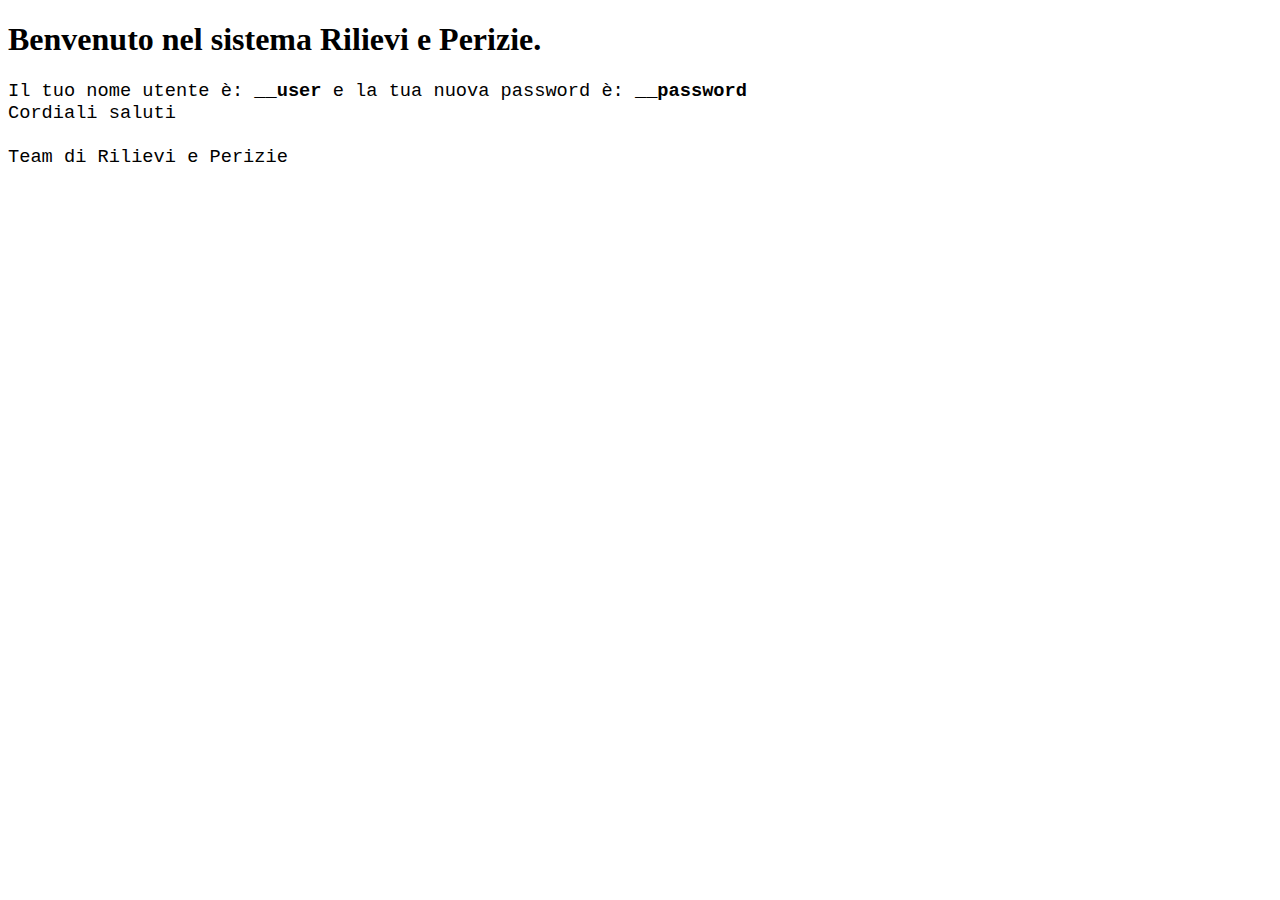
<file: rilievi-e-perizie-web-app-Corneanu-George-Alexandru/message.html>
<!DOCTYPE html>
<html lang="it">

	<head>
		<meta charset="UTF-8" />
		<STYLE>
			p{
			   font-size:14pt;
			   font-family:courier, courier new, serif;
			}
		</STYLE>
	</head>

	<body>
		<h1>Benvenuto nel sistema Rilievi e Perizie.</h1>            
		<p style="font-size:14pt; font-family:courier, 'courier new', serif;">	
			Il tuo nome utente è: <b> __user </b> e la tua nuova password è: <b> __password </b> <br>
		    Cordiali saluti <br><br>
			Team di Rilievi e Perizie
		</p>	
	</body>
</html>
</file>
